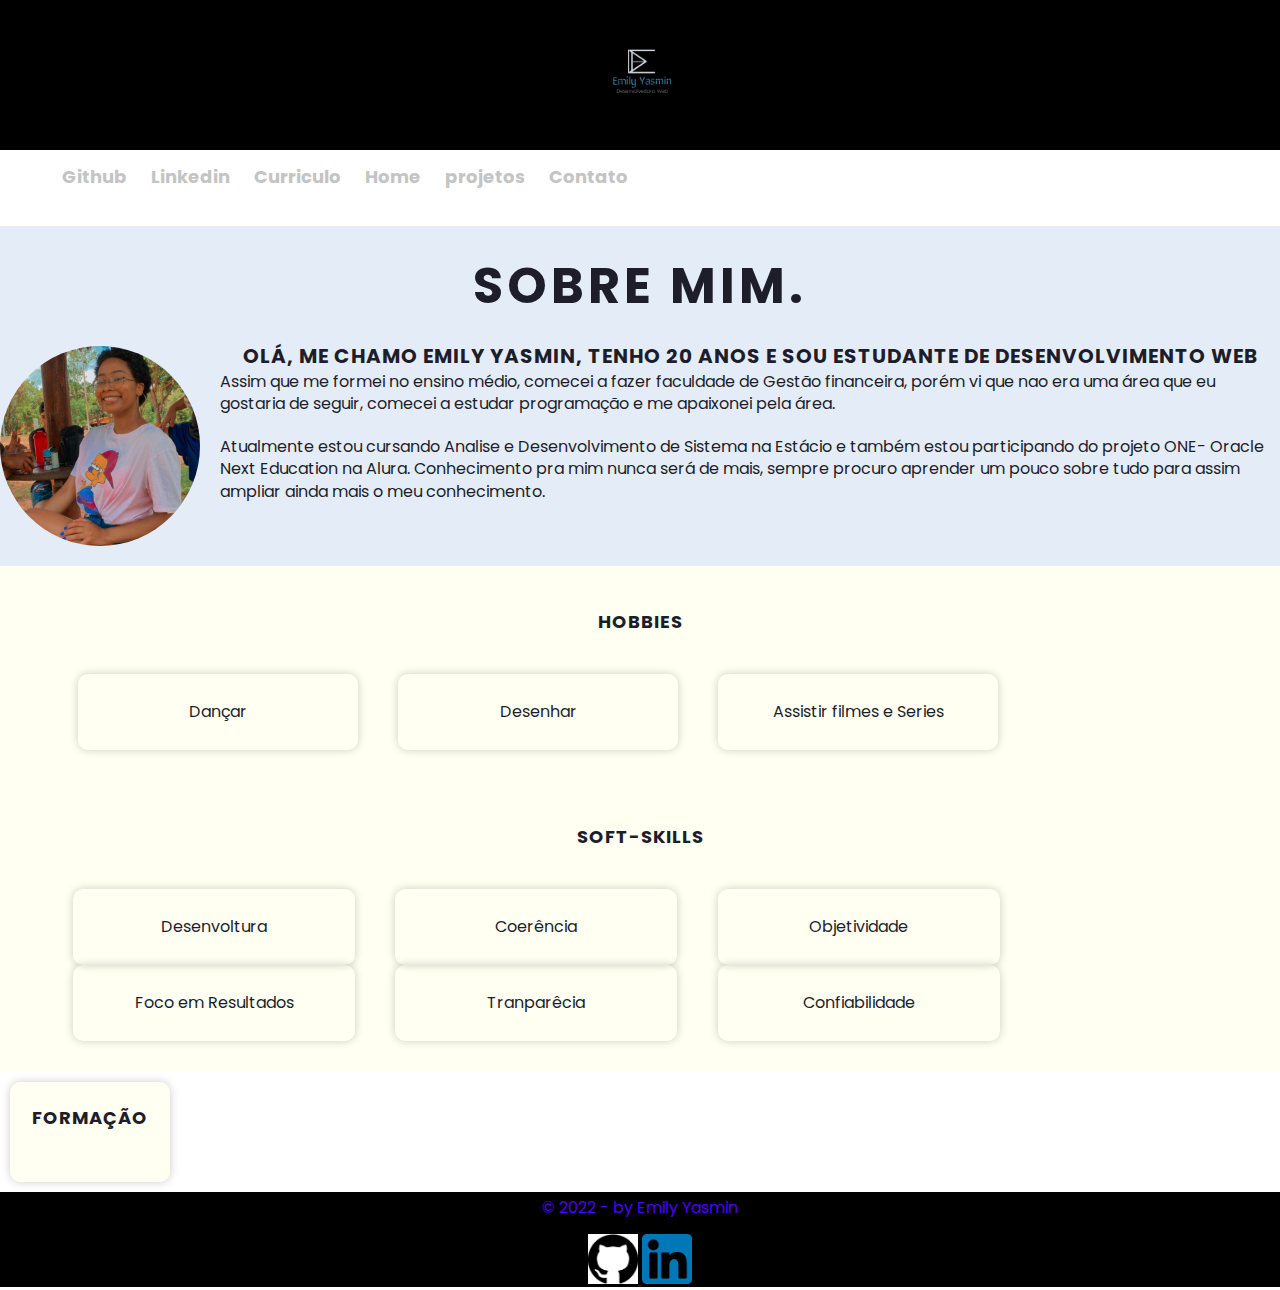
<file: index.html>
<!DOCTYPE html>
    <html lang="en">
    <head>
        <meta charset="UTF-8">
        <meta http-equiv="X-UA-Compatible" content="IE=edge">
        <meta name="viewport" content="width=device-width, initial-scale=1.0">
        <title>Portifolio</title>
        <link rel="stylesheet" href="reset.css">
        <link rel="stylesheet" href="style.css">
    </head>
    <body>

        <header class="header-container">

            <div class="caixa">
                <img class="logo" src="./img/logo_emily.png" width="200px" height="200px">
            
            </div>
        </header>
        
        <main>
            <div class="header2">
                <nav class="menu">
                    <ul>
                        <li>
                            <a href="https://github.com/emilyasx/" class="header__intro__links__link" target="_blank">Github</a>
                        </li>
                        <li>
                            <a href="tps://www.linkedin.com/in/emily-carvalho-2aa57018b/" class="header__intro__links__link"
                                target="_blank">Linkedin </a>
                        </li>
                        <li>
                            <a href="./img/Emily Yasmin (1) 1.pdf" class="header__intro__links__link" target="_blank">Curriculo</a>
                        </li>
                
                        <li>
                            <a href="index.html">Home</a>
                        </li>
                
                        <li>
                            <a href="projetos.html">projetos</a>
                        </li>
                        <li>
                            <a href="contato.html">Contato</a>
                        </li>
                    </ul>
                </nav>
            </div>
            <div class="sobre">
                    <h1 class="principal"><em>Sobre mim</em>.</h1>
                    
                    
                    <img class="sobre-mim" src="./img/emily_yasmin.jpg">
                    
                    <h2 class="subtitulo">Olá, me chamo Emily Yasmin, tenho 20 anos e sou estudante de Desenvolvimento web</h2>
                    
                    <p>Assim que me formei no ensino médio, comecei a fazer faculdade de Gestão financeira, porém vi que nao era uma
                        área que eu gostaria de seguir, comecei a estudar programação e me apaixonei pela área.</p>
                    
                    <p>Atualmente estou cursando Analise e Desenvolvimento de Sistema na Estácio e também estou participando do projeto ONE- Oracle Next Education na Alura. Conhecimento pra mim nunca será de mais,
                        sempre procuro aprender um pouco sobre tudo para assim ampliar ainda mais o meu conhecimento.</p>
            </div>

        </main>


        <section class="hobbies">
            <h2>Hobbies</h2>
                
            <ul>
                        <li>Dançar</li>
                        <li>Desenhar</li>
                        <li>Assistir filmes e Series</li>
            </ul>
            
        </section>
        <section class="soft-skills">
            <h2>Soft-skills</h2>
            <ul>
                        <li>Desenvoltura</li>
                        <li>Coerência</li>
                        <li>Objetividade</li>
                        <li>Foco em Resultados</li>
                        <li>Tranparêcia</li>
                        <li>Confiabilidade</li>
            </ul>
        </section>
        <section class="formação">
            <h2>Formação</h2>
            <ul class="lista-formação">
                <li>
                    <h3>Front-end</h3>
                    <img class="imagem" src="./img/front.png">
                </li>

                <li>
                    <h3>DevOps</h3>
                    <img class="imagem" src="./img/devops.png">
                        
                </li>

                <li>
                    <h3>Python</h3>
                    <img class="imagem" src="./img/python.png">
                    <p class="paragrafo">em andamento</p>
                </li>

                <li>
                    <h3>Inglês</h3>
                    <img class="imagem" src="./img/ingles.png">
                </li>

                <li>
                    <h3>Técnico Adm</h3>
                    <img class="imagem" src="./img/Adm.png">          
                </li>
            </ul>
        
        </section> 

        <footer class="footer">
            <p>© 2022 - by Emily Yasmin<br></p>
            <a href="https://github.com/emilyasx/">
                <img src="./img/github.png" width="50px" height="50px">
            </a>
            <a href="tps://www.linkedin.com/in/emily-carvalho-2aa57018b/">
                <img src="./img/linkedinn.png" width="50px" height="50px">
            </a>
        </footer>

    </body>

</html>
</file>
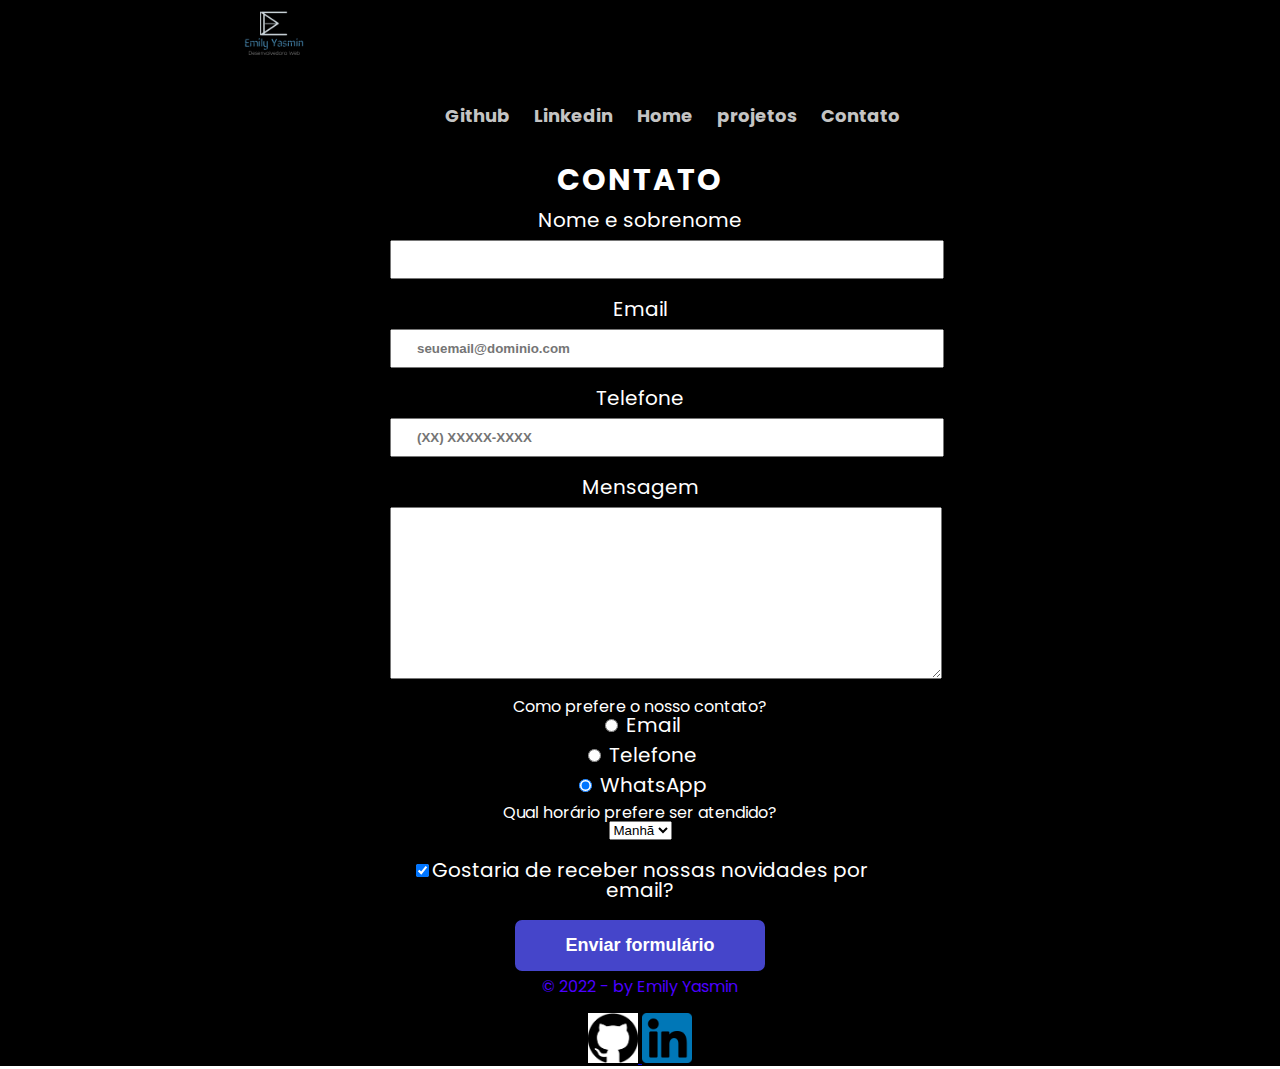
<file: contato.html>
<!DOCTYPE html>
<html>
	<head>
		<meta charset="UTF-8">
		<title>Contato,</title>

		<link rel="stylesheet" href="reset.css">
		<link rel="stylesheet" href="style.css">
		<link rel="stylesheet" href="contato.css">
	</head>
	<body>
		<header class="header-container">
		 
			<header class="header-container">
			
				<div class="caixa">
					<img class="logo" src="./img/logo_emily.png" width="200px" height="200px">
			
				</div>
			</header>
			
			<main>
				<div class="header2">
					<nav class="menu">
						<ul>
							<li>
								<a href="https://github.com/emilyasx/" class="header__intro__links__link" target="_blank">Github</a>
							</li>
							<li>
								<a href="tps://www.linkedin.com/in/emily-carvalho-2aa57018b/" class="header__intro__links__link"
									target="_blank">Linkedin </a>
							</li>
			
							<li>
								<a href="index.html">Home</a>
							</li>
			
							<li>
								<a href="projetos.html">projetos</a>
							</li>
							<li>
								<a href="contato.html">Contato</a>
							</li>
						</ul>
					</nav>
				</div>
		</header>

		<main>
			<h1>Contato</h1>
			<form>
				<label for="nomesobrenome">Nome e sobrenome</label>
				<input type="text" id="nomesobrenome" class="input-padrao" required>

				<label for="email">Email</label>
				<input type="email" id="email" class="input-padrao" required placeholder="seuemail@dominio.com">

				<label for="telefone">Telefone</label>
				<input type="tel" id="telefone" class="input-padrao" required placeholder="(XX) XXXXX-XXXX">

				<label for="mensagem">Mensagem</label>
				<textarea cols="70" rows="10" id="mensagem" class="input-padrao" required></textarea>

				<fieldset>
					<legend>Como prefere o nosso contato?</legend>
					<label for="radio-email"><input type="radio" name="contato" value="email" id="radio-email"> Email</label>
					
					<label for="radio-telefone"><input type="radio" name="contato" value="telefone" id="radio-telefone"> Telefone</label>
					
					<label for="radio-whatsapp"><input type="radio" name="contato" value="whatsapp" id="radio-whatsapp" checked> WhatsApp</label>
				</fieldset>

				<fieldset>
					<legend>Qual horário prefere ser atendido?</legend>
					<select>
						<option>Manhã</option>
						<option>Tarde</option>
						<option>Noite</option>
					</select>
				</fieldset>

				<label class="checkbox"><input type="checkbox" checked>Gostaria de receber nossas novidades por email?</label>

				<input type="submit" value="Enviar formulário" class="enviar">
			</form>
		</main>

		<footer class="footer">
			<p>© 2022 - by Emily Yasmin<br></p>
			<a href="https://github.com/emilyasx/">
				<img src="./img/github.png" width="50px" height="50px">
			</a>
			<a href="tps://www.linkedin.com/in/emily-carvalho-2aa57018b/">
				<img src="./img/linkedinn.png" width="50px" height="50px">
			</a>
	</body>
</html>
</file>
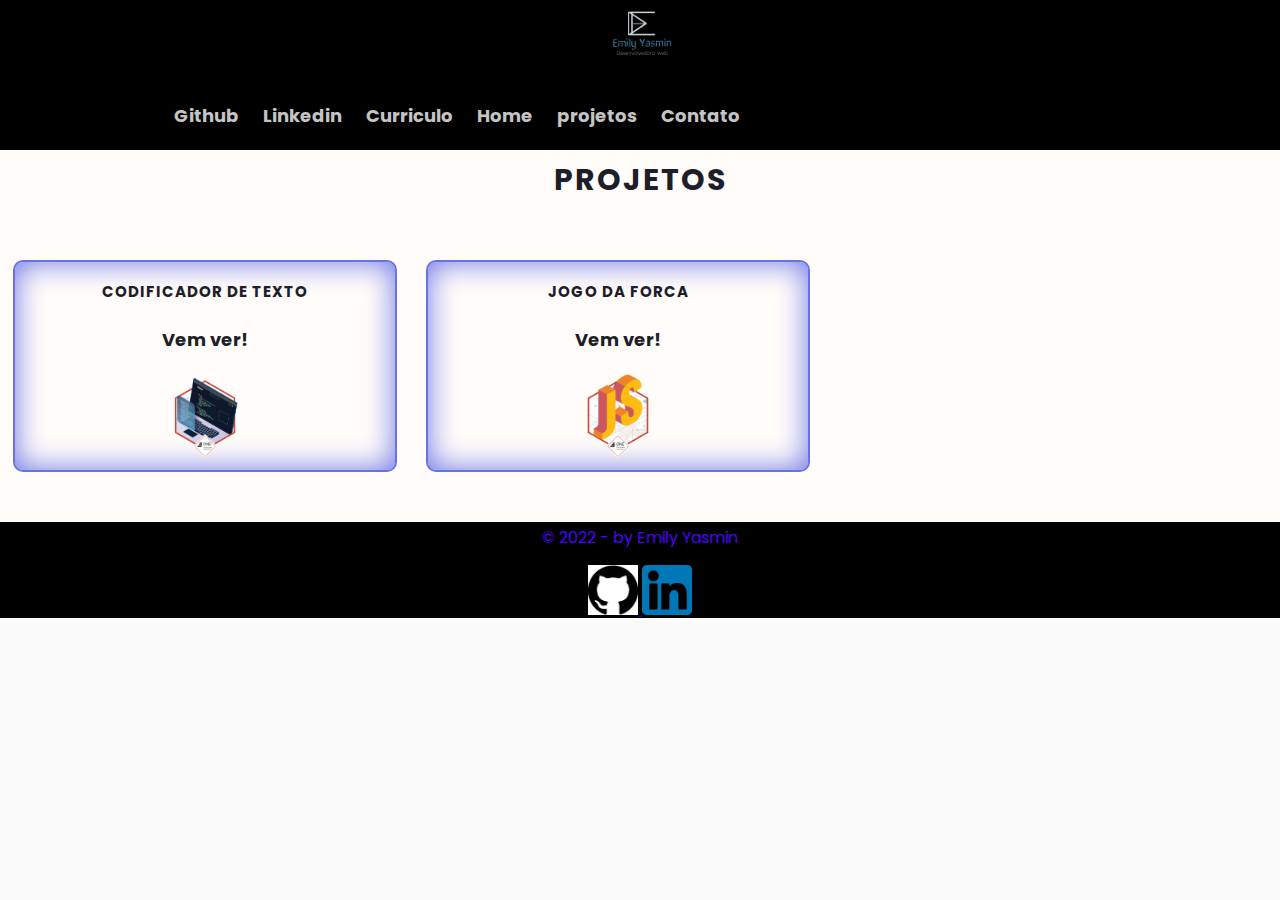
<file: projetos.html>
<!DOCTYPE html>
<html lang="en">

<head>
    <meta charset="UTF-8">
    <meta http-equiv="X-UA-Compatible" content="IE=edge">
    <meta name="viewport" content="width=device-width, initial-scale=1.0">
    <title>Projetos</title>
    <link rel="stylesheet" href="reset.css">
    <link rel="stylesheet" href="style.css">
    <link rel="stylesheet" href="projetos.css">
</head>

<body>
    <header class="header-container">

        <div class="caixa">
            <img class="logo" src="./img/logo_emily.png">

        </div>
        <div class="header2">
            <nav class="menu">
                <ul>
                    <li>
                        <a href="https://github.com/emilyasx/" class="header__intro__links__link"
                            target="_blank">Github</a>
                    </li>
                    <li>
                        <a href="tps://www.linkedin.com/in/emily-carvalho-2aa57018b/" class="header__intro__links__link"
                            target="_blank">Linkedin </a>
                    </li>
                    <li>
                        <a href="./img/Emily Yasmin (1) 1.pdf" class="header__intro__links__link"
                            target="_blank">Curriculo</a>
                    </li>

                    <li>
                        <a href="index.html">Home</a>
                    </li>

                    <li>
                        <a href="projetos.html">projetos</a>
                    </li>
                    <li>
                        <a href="contato.html">Contato</a>
                    </li>
                </ul>
            </nav>
        </div>


    </header>
    <main class="projetos-principal">
        <div class="titulo">
            <h1>Projetos</h1>

        </div>
        <ul class="projetos">
            <li>

                <div>
                    <h2 class="texto">Codificador de Texto</h2>
                    <p class="veja">Vem ver!</p>
                </div>

                <div>
                    <a href="https://emilyasx.github.io/Codificador-/">

                        <div>
                            <img class="imagem-projetos" src="./img/codificador_img.png" width="100px" height="100px" />
                        </div>

                    </a>
                </div>
            </li>
            <li>
                <div>
                    <h2 class="texto"> Jogo da Forca</h2>
                    <p class="veja">Vem ver!</p>
                </div>
                <div>
                    <a href=" https://emilyasx.github.io/HANGMAN/">

                        <div>
                            <img class="imagem-projetos" src="img/jogo_forca.png" width="100px" height="100px" />
                        </div>

                    </a>
                </div>
            </li>
        </ul>
    </main>
    <footer class="footer">
        <p>© 2022 - by Emily Yasmin<br></p>
        <a href="https://github.com/emilyasx/">
            <img src="./img/github.png" width="50px" height="50px">
        </a>
        <a href="tps://www.linkedin.com/in/emily-carvalho-2aa57018b/">
            <img src="./img/linkedinn.png" width="50px" height="50px">
        </a>
    </footer>


</body>

</html>
</file>
<file: style.css>
@import url('https://fonts.googleapis.com/css2?family=Fredoka:wght@300&family=Poppins:ital,wght@1,200&display=swap');

body {
    padding: 0;
    font-family: 'Poppins', sans-serif;
    color: #1e1e2A;

}

/*HEADER */



header {
    background-color: rgb(0, 0, 0);
    color: #ffffff;
    height: 150px;
}

.header2 {
    background-color: transparent;
    width: 100%;
    margin: 0 auto;
    padding: 0px;

}

.logo {
    width: 100px;
    height: 100px;
}

.caixa {
    margin-left: auto;
    margin-right: auto;
    width: 6em
}

.menu ul li {
    display: inline-block;
    color: #8b8b8b;
    font-weight: bold;
    margin-left: 20px;
    height: 40px;
}

.menu ul li:hover {
    border-bottom: 3px solid #2A7AE4;
}

.menu ul li a:hover {
    color: #2A7AE4;
}

.menu ul li a {
    color: #c4c4c4;
    text-decoration: none;
    font-size: 18px;
}

.menu {
    width: 100%;
    float: center;
    padding: 2px;
}

.menu-urls {
    border-bottom: 3px solid rgb(226, 226, 226);
    height: 70px;
}

.header-container {

    background-color: rgb(0, 0, 0);
    background-position: center;
    background-size: contain;
    display: flex;
    flex-direction: column;
    justify-content: center;
    align-items: flex-start;
    box-sizing: border-box;
    padding: 0 112px;
    position: relative;

}

.header__intro__links {

    list-style: none;
    justify-content: space-between;
    font-size: .8em;
}

.header__intro__links__link {
    text-decoration: underline;
    text-decoration-style: dotted;
    text-decoration-color: var(--detalhes);
}

a:hover {
    background-color: #9ea9fa;


}

main {


    width: 100%;
}

h1 {
    font-size: 30px;
    text-transform: uppercase;
    letter-spacing: 2px;
    line-height: 2;
    font-weight: bold;
    text-align: center;
}

h2 {
    text-transform: uppercase;
    letter-spacing: 1px;
    line-height: 4;
    font-weight: bold;
    font-size: 18px;
    text-align: center;

}

h3 {
    text-transform: uppercase;
    letter-spacing: 1px;
    line-height: 4;
    font-size: 15px;
    font-weight: bold;
    text-align: center;
}

.principal {
    font-size: 50px;
    text-transform: uppercase;
    letter-spacing: 4px;
    text-align: center;
    padding: 10px;
}

.sobre {
    float: left;
    width: 100%;
    background-color: #e4edf7;

}

.sobre-mim {
    width: 200px;
    height: 200px;
    float: left;
    border-radius: 1000px;
    margin: 0 20px 20px 0;
    position: relative;
    right: 50;

}

section {
    background-color: #fffff2;
}

.subtitulo {
    line-height: 1;
    font-size: 20px;

}

p {
    padding: 5px;
    font-size: 1em;
    padding-bottom: 15px;
    line-height: 1.4;
}

.hobbies {
    padding: 20px;
    clear: left;

}

.hobbies li {
    display: inline-block;
    text-align: center;
    width: 20%;
    vertical-align: top;
    margin: 0 1.5%;
    padding: 30px 20px;
    border-radius: 10px;
    box-shadow: 0px 0px 10px rgba(0, 0, 0, .2);
}

.soft-skills {
    line-height: 1;
    padding: 15px;
}

.soft-skills li {
    display: inline-block;
    text-align: center;
    width: 20%;
    vertical-align: top;
    margin: 0 1.5%;
    padding: 30px 20px;
    border-radius: 10px;
    box-shadow: 0px 0px 10px rgba(0, 0, 0, .2);
}


.formações {
    background-color: transparent;
    display: inline-block;
    flex-wrap: wrap;
    padding: 5rem 0 0 5rem;
}

.formação {
    overflow: hidden;
    text-align: center;
    width: 160px;
    height: 100px;
    flex-direction: column;
    vertical-align: top;
    box-shadow: 0px 0px 10px rgba(0, 0, 0, .2);
    margin: 10px;
    border-radius: 10px;
}

.formação div {
    padding: 10px;
    display: flex;
    flex-wrap: wrap;
}


.formação1 {
    width: 40px;
    height: 70px;
}

.paragrafo {
    font-size: 12px;
}

.footer {
    text-align: center;
    background-color: #000000;
    font-size: 16px;
    color: rgb(76, 0, 255);
    bottom: 0;
    width: 100%;
    height: 100%;

}


@media screen and (max-width: 480px) {
    .principal {
        font-size: 20px;
    }

    .logo {
        width: 100px;
        height: 100px;
    }

    .subtitulo {
        font-size: 16px;
        padding: 8px;

    }

    .sobre-mim {
        width: 30%;
        height: 30%;
    }

    .soft-skills li,
    .hobbies li {
        font-size: 10px;
        text-align: center;
        margin: 0 5%;
        width: 50%;
        padding: 10px;

    }

    .imagem {
        width: 50px;
        height: 50px;

    }

    .formação li {
        margin: 0 5%;
        text-align: center;
        font-size: 10px;
        width: 30%;
        padding: 5px;

    }

    .header-container {
        padding: 0;
    }

    nav a {
        font-size: 10px;
        margin: 0 0 0 px;
        text-align: right;
    }

    .paragrafo {
        font-size: 5px;
    }

    .menu ul li {
        display: inline-block;
        color: #8b8b8b;
        font-weight: bold;
        margin-left: 5px;
        height: 15px;
    }

    .menu ul li:hover {
        border-bottom: 3px solid #2A7AE4;
    }

    .menu ul li a:hover {
        color: #2A7AE4;
    }

    .menu ul li a {
        color: #c4c4c4;
        text-decoration: none;
        font-size: 10px;
    }

    .menu {
        width: 90%;
        float: center;
        padding: 2px;
    }

    .menu-urls {
        border-bottom: 3px solid rgb(226, 226, 226);
        height: 70px;
    }

    .header2 {
        background-color: transparent;


    }
}
</file>
<file: contato.css>
@import url('https://fonts.googleapis.com/css2?family=Fredoka:wght@300&family=Poppins:ital,wght@1,200&display=swap');



    body {
        margin: 0;
        padding: 0;
        font-family: 'Poppins', sans-serif;
        color: #ffffff;
    

    }
    main {
    text-align: center;
    width: 100%;
    background-color: black;

    }
    form {
        display: inline-block;
        width: 500px;
   }

    form label {
        display:block;
        font-size: 20px;
    }

    form label, form p {
        display:block;
        font-size: 20px;
        margin: 0 0 10px;
    }

    .input-padrao {
        display: block;
        margin: 0 0 20px;
        padding: 10px 25px;
        width: 100%;
        font-weight: bold;
        color: #4545ca;
        
    }


    .checkbox {
        margin: 20px 0;
    } 

    .enviar {
        width: 50%;
        padding: 15px 0;
        background-color: #4545ca;
        color: white;
        font-weight: bold;
        font-size: 18px;
        border: none;
        border-radius: 7px;
        transition: 1s all;
        cursor: pointer;

    }

    .enviar:hover {
        background: darkblue;
        transform: scale(1.2);
    }

    .footer{
        text-align: center;
        background-color: #000000;
        font-size: 16px;
        color: rgb(76, 0, 255);

    }
@media only screen and (max-device-width: 480px) {
    .form, form label, form p {
        font-size: 18px;
    }
}
</file>
<file: projetos.css>
body {
    margin: 0;
    padding: 0;
    font-family: 'Poppins', sans-serif;
    color: #1e1e2A;
    background-color: rgb(250, 250, 250);
}

.titulo {

    text-align: center;
    font-size: 30px;
    font-weight: bold;
}
.projetos-principal {
    background-color: rgb(255, 252, 249);
}

.projetos {
    width: 100%;
    margin: 0 auto;
    padding: 50px 0;
}
.projetos li {
    display: inline-block;
    text-align: center;
    width: 30%;
    vertical-align: top;
    margin: 0 1.0%;
    box-sizing: border-box;
    border: 2px solid #6871e6;
    box-shadow:  inset 0 0 30px #6871e6;
    border-radius: 10px;
}
.projetos h2 {
    font-size: 15px;
    font-weight: bold;
}

.veja {
    font-size: 18px;
    font-weight: bold;
}

 
.bg-footer{
    text-align: center;
    background-color: #000000;
    font-size: 16px;
    color: rgb(76, 0, 255);

}

@media screen and (max-width: 480px) {
    .imagem-projetos {
        width: 50px;
        height: 50px;
    }

    .projetos li {
        font-size: 10px;
        text-align: center;
        margin: 0 5%;
        padding: 10px 5px;
        margin: 0 5%;
        width: 30%;
        padding: 5px;

    }
    .projetos h2 {
    font-size: 10px;
    font-weight: bold;
    letter-spacing: 0;
    }
}
</file>
